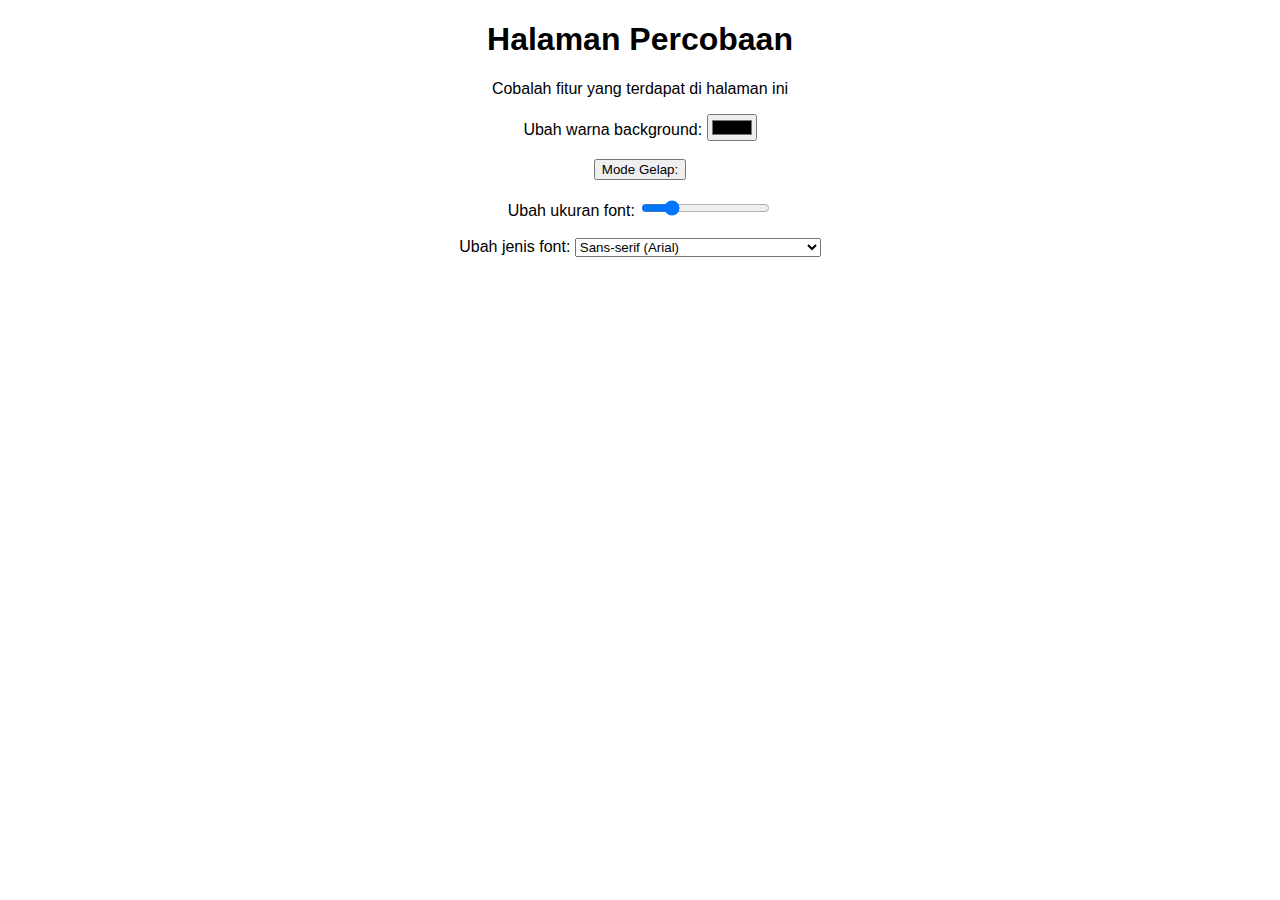
<file: index.html>
<!DOCTYPE html>
<html lang="en">
<head>
  <meta charset="UTF-8">
  <meta name="viewport" content="width=device-width, initial-scale=1.0">
  <title>Ubah Tampilan Halaman</title>
  <link rel="stylesheet" href="style.css">
</head>
<body>
    <h1>Halaman Percobaan</h1>
    <p>Cobalah fitur yang terdapat di halaman ini</p>

  <label for="bgColor">Ubah warna background: </label>
  <input type="color" id="bgColor" />
  <br><br>
  
  <button id="toggleDarkMode">Mode Gelap:</button>
  <br><br>

  <label for="fontSize">Ubah ukuran font: </label>
  <input type="range" id="fontSize" min="10" max="40" value="16">
  <br><br>

  <label for="fontStyle">Ubah jenis font: </label>
  <select id="fontStyle">
    <option value="Arial">Sans-serif (Arial)</option>
    <option value="Algerian">Algerian (ALgerian)</option>
    <option value="ROGFont">ROGFont (ROGFont)</option>
    <option value="Georgia">Serif (Georgia)</option>
    <option value="TimesNewRoman">TimesNewRoman (TimesNewRoman)</option>
    <option value="Calibri">Calibri (Calibri)</option>
  </select>
  
  <script src="script.js"></script>
</body>
</html>
</file>
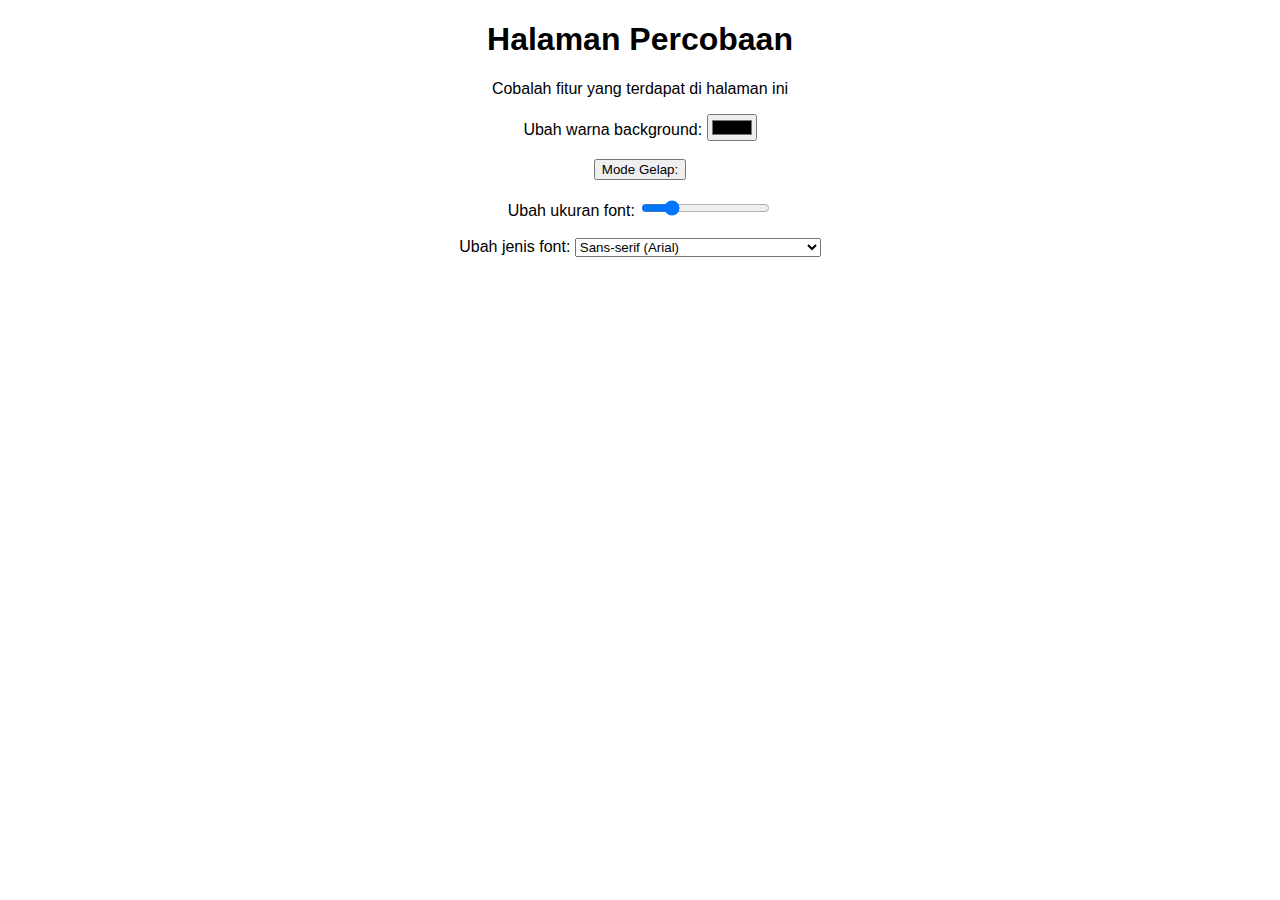
<file: Task1_Change the Page Appearance.html>
<!DOCTYPE html>
<html lang="en">
<head>
  <meta charset="UTF-8">
  <meta name="viewport" content="width=device-width, initial-scale=1.0">
  <title>Ubah Tampilan Halaman</title>
  <link rel="stylesheet" href="style_task1.css">
</head>
<body>
    <h1>Halaman Percobaan</h1>
    <p>Cobalah fitur yang terdapat di halaman ini</p>

  <label for="bgColor">Ubah warna background: </label>
  <input type="color" id="bgColor" />
  <br><br>
  
  <button id="toggleDarkMode">Mode Gelap:</button>
  <br><br>

  <label for="fontSize">Ubah ukuran font: </label>
  <input type="range" id="fontSize" min="10" max="40" value="16">
  <br><br>

  <label for="fontStyle">Ubah jenis font: </label>
  <select id="fontStyle">
    <option value="Arial">Sans-serif (Arial)</option>
    <option value="Algerian">Algerian (ALgerian)</option>
    <option value="ROGFont">ROGFont (ROGFont)</option>
    <option value="Georgia">Serif (Georgia)</option>
    <option value="TimesNewRoman">TimesNewRoman (TimesNewRoman)</option>
    <option value="Calibri">Calibri (Calibri)</option>
  </select>
  
  <script src="script_task1.js"></script>
</body>
</html>
</file>
<file: style.css>
body {
    text-align: center;
    font-family: Arial, sans-serif;
    transition: background-color 0.3s, color 0.3s;
  }
  .dark-mode {
    background-color: #1c1c1c;
    color: #ffffff;
  }
</file>
<file: style_task1.css>
body {
    text-align: center;
    font-family: Arial, sans-serif;
    transition: background-color 0.3s, color 0.3s;
  }
  .dark-mode {
    background-color: #1c1c1c;
    color: #ffffff;
  }
</file>
